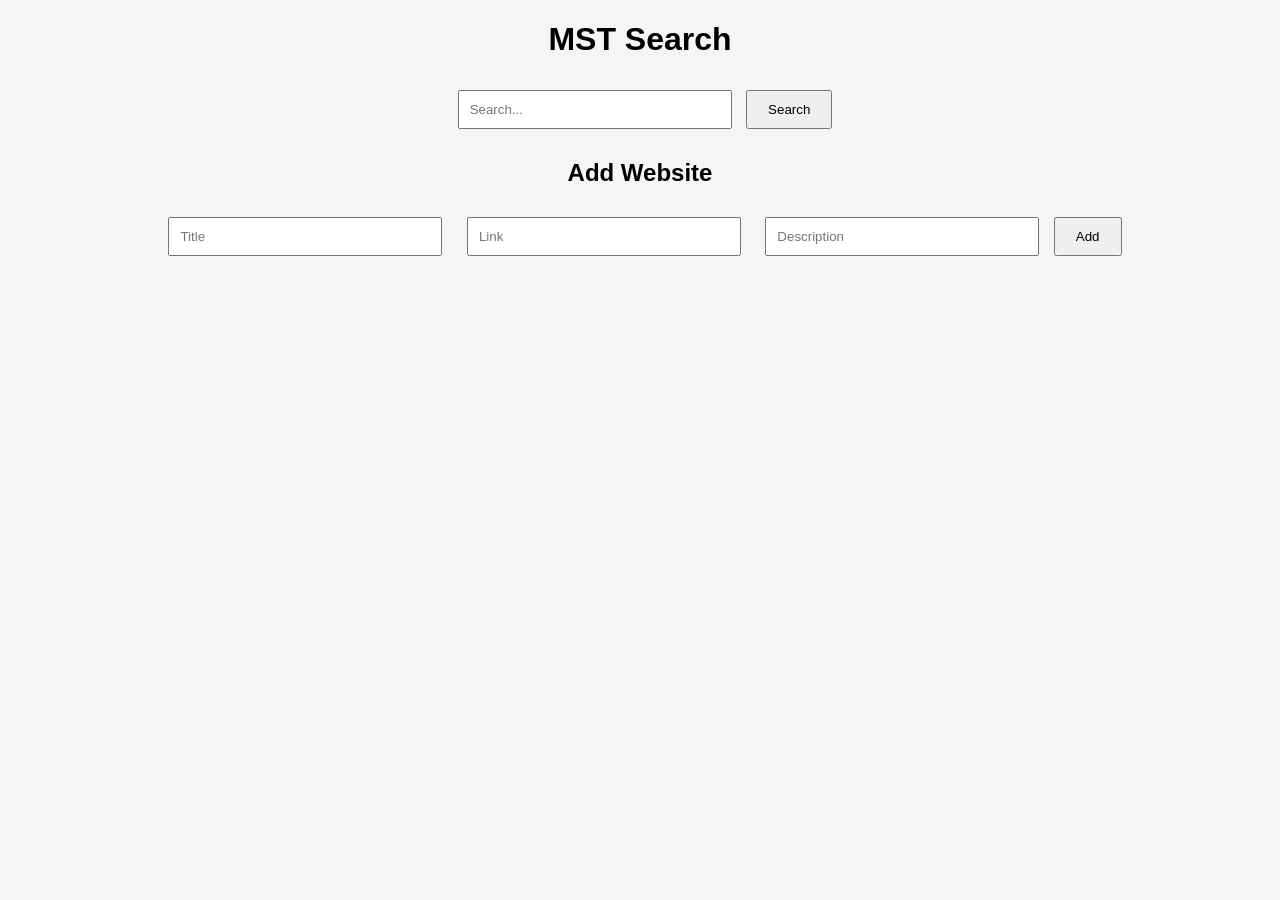
<file: index.html>
<!DOCTYPE html>
<html>

<head>
<title>MST Search</title>
<link rel="stylesheet" href="style.css">
</head>

<body>

<h1>MST Search</h1>

<input type="text" id="searchBox" placeholder="Search...">

<button onclick="search()">Search</button>

<h2>Add Website</h2>

<input type="text" id="title" placeholder="Title">
<input type="text" id="link" placeholder="Link">
<input type="text" id="desc" placeholder="Description">

<button onclick="addSite()">Add</button>

<div id="results"></div>

<script src="script.js"></script>

</body>

</html>
</file>
<file: style.css>
body{
    font-family:Arial;
    text-align:center;
    background:#f5f5f5;
}

input{
    padding:10px;
    margin:10px;
    width:250px;
}

button{
    padding:10px 20px;
    cursor:pointer;
}

.card{
    background:white;
    padding:15px;
    margin:10px auto;
    width:60%;
    border-radius:10px;
}
</file>
